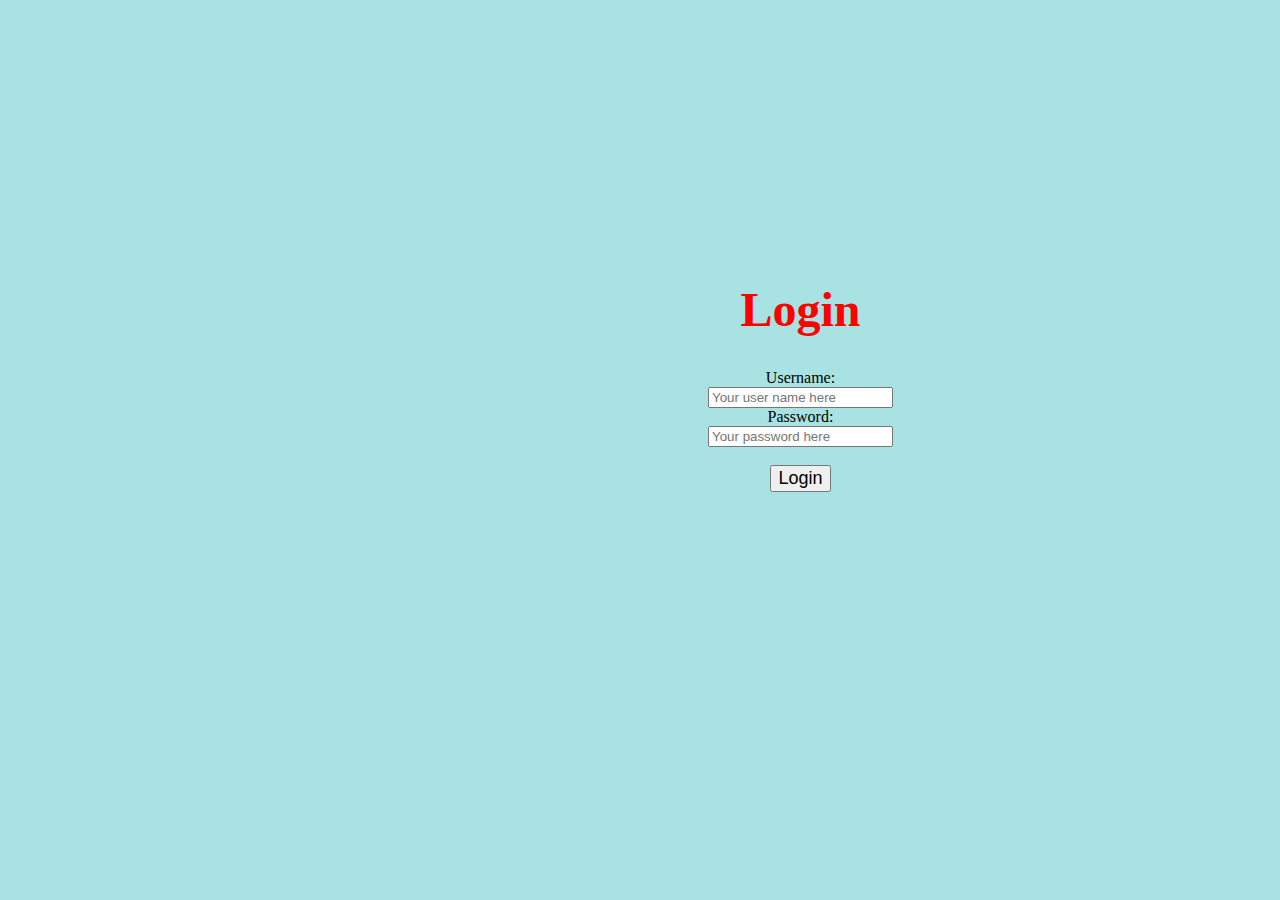
<file: Login.html>
<!DOCTYPE html>
<html lang="en">
<head>
    <meta charset="UTF-8">
    <meta http-equiv="X-UA-Compatible" content="IE=edge">
    <meta name="viewport" content="width=device-width, initial-scale=1.0">
    <title>Document</title>
</head>
<style>
    div {
        text-align: center;
        top: 50%;
        bottom: 50%;
        position: absolute;
        margin: -200px 0 0 700px;
    }
    body {
        background-color: rgb(169, 226, 226);
    }
</style>
<body>
    <div>
    <h1 style="color: red; font-size: 300%;font-family:verdana;"><strong>Login</strong></h1>
    <form action="/Project1.html" target="_self">
        <label for="username">Username:</label><br>
        <input type="text" id="username" placeholder="Your user name here" name="username" required><br>
        <label for="pwd">Password:</label><br>
        <input type="password" id="pwd" name="pwd" placeholder="Your password here" minlength="8" required><br><br>
    </form>
             <!--Just a virtual button point to main page  -->
    <button onclick="document.location='Project1.html'" style="font-size: large;">Login</button>
    </div>
</body>
</html>
</file>
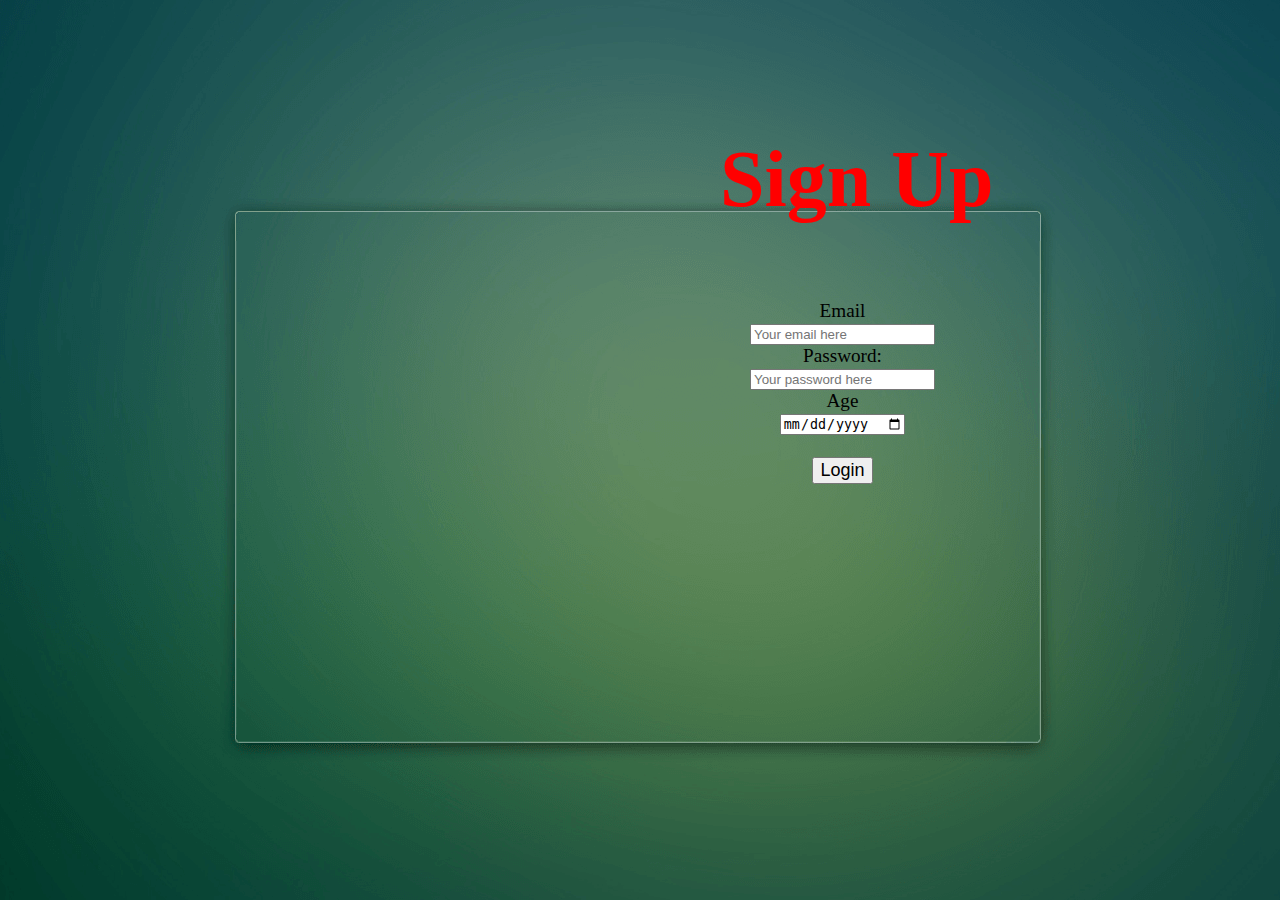
<file: SignUp.html>
<!DOCTYPE html>
<html lang="en">
<head>
    <meta charset="UTF-8">
    <meta http-equiv="X-UA-Compatible" content="IE=edge">
    <meta name="viewport" content="width=device-width, initial-scale=1.0">
    <title>Document</title>
</head>
<style>
    body {
        background-image: url("login_background.png");
        background-repeat: no-repeat;
        background-attachment: fixed;
        background-position: center; 
    }
    div {
        text-align: center;
        position: absolute;
        top: 300px;
        left: 750px;
        font-size: larger;
    }
    h1 {
        font-family: 'Brush Script MT', cursive;
        color: red;
        font-size:500%;
        text-align: center;
        position: absolute;
        top: 80px;
        left: 720px;
    }
</style>
<body>
    <h1>Sign Up</h1>
    <div>
    <from> 
        <label for="email">Email</label><br>
        <input type="email" id="email" placeholder="Your email here" required><br>
        <label for="pwd">Password:</label><br>
        <input type="password" id="pwd" name="pwd" placeholder="Your password here" minlength="8" required><br>
        <label for="age">Age</label><br>    
        <input type="date"><br><br>
        <button onclick="document.location='Project1.html'" style="font-size: large;">Login</button>

    </from>
</div>
</body>
</html>
</file>
